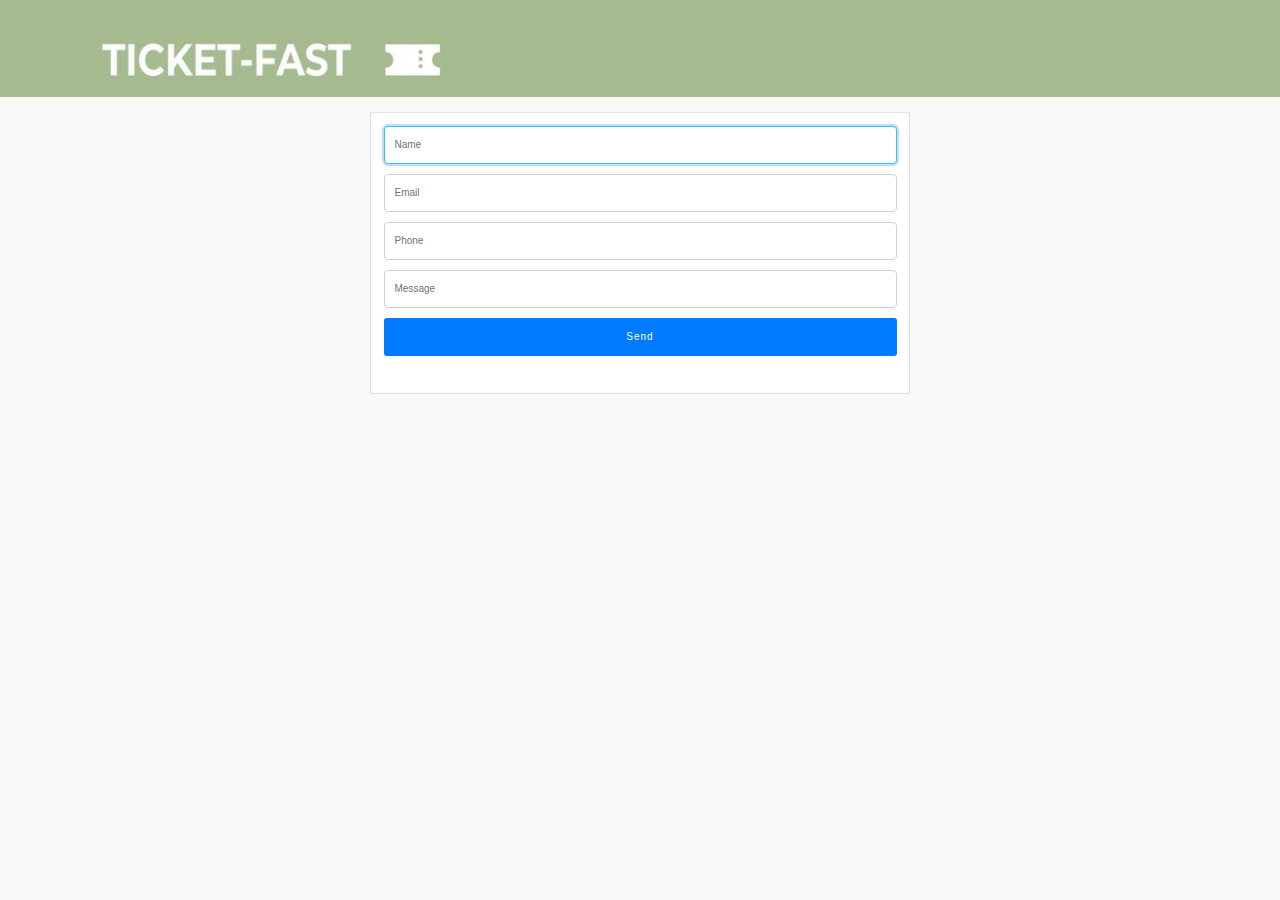
<file: CF.html>
<!DOCTYPE html>
<html lang="en">
    <head>
        <meta charset="UTF-8">
        <meta name="viewport" content="width=device-width, initial-scale=1.0">
        <meta http-equiv="X-UA-Compatible" content="ie=edge">
        <title>Carrito</title>
        <link rel="stylesheet" href="css/normalize.css">
        <link rel="stylesheet" href="css/skeleton.css">
        <link rel="stylesheet" href="css/custom.css">
        <link rel="stylesheet"  href="css/bootstrap.min.css">
        
        
    </head>
<body>
    <header id="header" class="header">
        <div class="container">
            <div class="row">
                <div class="four columns">
                    <img src="img/Captura.PNG" id="logo">
                </div>
    </header>


    <div class="container p-4">
        <div class="row">
            <div class="col-md-6 offset-md-3">
                <div class="card">
                    <div class="card-body">
                        <form action="/send-email" method="POST">

                            <div class="form-group">
                                <input type="text" name="name" class="form-control" placeholder="Name" autofocus>
                            </div>

                            <div class="form-group">
                                <input type="text" name="email" placeholder="Email" class="form-control">
                            </div>

                            <div class="form-group">
                                <input type="text" name="phone" placeholder="Phone" class="form-control">
                            </div>

                            <div class="form-group">
                                <input type="text" name="message" placeholder="Message" class="form-control">
                            </div>

                            <button class="btn btn-primary btn-block">
                                Send
                            </button>

                        </form>
                    </div>
                </div>
            </div>
        </div>
    </div>


</body>

</html>
</file>
<file: css/skeleton.css>
/*
* Skeleton V2.0.4
* Copyright 2014, Dave Gamache
* www.getskeleton.com
* Free to use under the MIT license.
* http://www.opensource.org/licenses/mit-license.php
* 12/29/2014
*/


/* Table of contents
––––––––––––––––––––––––––––––––––––––––––––––––––
- Grid
- Base Styles
- Typography
- Links
- Buttons
- Forms
- Lists
- Code
- Tables
- Spacing
- Utilities
- Clearing
- Media Queries
*/


/* Grid
–––––––––––––––––––––––––––––––––––––––––––––––––– */
.container {
  position: relative;
  width: 100%;
  max-width: 960px;
  margin: 0 auto;
  padding: 0 20px;
  box-sizing: border-box; }
.column,
.columns {
  width: 100%;
  float: left;
  box-sizing: border-box; }

/* For devices larger than 400px */
@media (min-width: 400px) {
  .container {
    width: 85%;
    padding: 0; }
}

/* For devices larger than 550px */
@media (min-width: 550px) {
  .container {
    width: 80%; }
  .column,
  .columns {
    margin-left: 4%; }
  .column:first-child,
  .columns:first-child {
    margin-left: 0; }

  .one.column,
  .one.columns                    { width: 4.66666666667%; }
  .two.columns                    { width: 13.3333333333%; }
  .three.columns                  { width: 22%;            }
  .four.columns                   { width: 30.6666666667%; }
  .five.columns                   { width: 39.3333333333%; }
  .six.columns                    { width: 48%;            }
  .seven.columns                  { width: 56.6666666667%; }
  .eight.columns                  { width: 65.3333333333%; }
  .nine.columns                   { width: 74.0%;          }
  .ten.columns                    { width: 82.6666666667%; }
  .eleven.columns                 { width: 91.3333333333%; }
  .twelve.columns                 { width: 100%; margin-left: 0; }

  .one-third.column               { width: 30.6666666667%; }
  .two-thirds.column              { width: 65.3333333333%; }

  .one-half.column                { width: 48%; }

  /* Offsets */
  .offset-by-one.column,
  .offset-by-one.columns          { margin-left: 8.66666666667%; }
  .offset-by-two.column,
  .offset-by-two.columns          { margin-left: 17.3333333333%; }
  .offset-by-three.column,
  .offset-by-three.columns        { margin-left: 26%;            }
  .offset-by-four.column,
  .offset-by-four.columns         { margin-left: 34.6666666667%; }
  .offset-by-five.column,
  .offset-by-five.columns         { margin-left: 43.3333333333%; }
  .offset-by-six.column,
  .offset-by-six.columns          { margin-left: 52%;            }
  .offset-by-seven.column,
  .offset-by-seven.columns        { margin-left: 60.6666666667%; }
  .offset-by-eight.column,
  .offset-by-eight.columns        { margin-left: 69.3333333333%; }
  .offset-by-nine.column,
  .offset-by-nine.columns         { margin-left: 78.0%;          }
  .offset-by-ten.column,
  .offset-by-ten.columns          { margin-left: 86.6666666667%; }
  .offset-by-eleven.column,
  .offset-by-eleven.columns       { margin-left: 95.3333333333%; }

  .offset-by-one-third.column,
  .offset-by-one-third.columns    { margin-left: 34.6666666667%; }
  .offset-by-two-thirds.column,
  .offset-by-two-thirds.columns   { margin-left: 69.3333333333%; }

  .offset-by-one-half.column,
  .offset-by-one-half.columns     { margin-left: 52%; }

}


/* Base Styles
–––––––––––––––––––––––––––––––––––––––––––––––––– */
/* NOTE
html is set to 62.5% so that all the REM measurements throughout Skeleton
are based on 10px sizing. So basically 1.5rem = 15px :) */
html {
  font-size: 62.5%; }
body {
  font-size: 1.5em; /* currently ems cause chrome bug misinterpreting rems on body element */
  line-height: 1.6;
  font-weight: 400;
  font-family: "Raleway", "HelveticaNeue", "Helvetica Neue", Helvetica, Arial, sans-serif;
  color: #222; }


/* Typography
–––––––––––––––––––––––––––––––––––––––––––––––––– */
h1, h2, h3, h4, h5, h6 {
  margin-top: 0;
  margin-bottom: 2rem;
  font-weight: 300; }
h1 { font-size: 4.0rem; line-height: 1.2;  letter-spacing: -.1rem;}
h2 { font-size: 3.6rem; line-height: 1.25; letter-spacing: -.1rem; }
h3 { font-size: 3.0rem; line-height: 1.3;  letter-spacing: -.1rem; }
h4 { font-size: 2.4rem; line-height: 1.35; letter-spacing: -.08rem; }
h5 { font-size: 1.8rem; line-height: 1.5;  letter-spacing: -.05rem; }
h6 { font-size: 1.5rem; line-height: 1.6;  letter-spacing: 0; }

/* Larger than phablet */
@media (min-width: 550px) {
  h1 { font-size: 5.0rem; }
  h2 { font-size: 4.2rem; }
  h3 { font-size: 3.6rem; }
  h4 { font-size: 3.0rem; }
  h5 { font-size: 2.4rem; }
  h6 { font-size: 1.5rem; }
}

p {
  margin-top: 0; }


/* Links
–––––––––––––––––––––––––––––––––––––––––––––––––– */
a {
  color: #1EAEDB; }
a:hover {
  color: #0FA0CE; }


/* Buttons
–––––––––––––––––––––––––––––––––––––––––––––––––– */
.button,
button,
input[type="submit"],
input[type="reset"],
input[type="button"] {
  display: inline-block;
  height: 38px;
  padding: 0 30px;
  color: #555;
  text-align: center;
  font-size: 11px;
  font-weight: 600;
  line-height: 38px;
  letter-spacing: .1rem;
  text-transform: uppercase;
  text-decoration: none;
  white-space: nowrap;
  background-color: transparent;
  border-radius: 4px;
  border: 1px solid #bbb;
  cursor: pointer;
  box-sizing: border-box; }
.button:hover,
button:hover,
input[type="submit"]:hover,
input[type="reset"]:hover,
input[type="button"]:hover,
.button:focus,
button:focus,
input[type="submit"]:focus,
input[type="reset"]:focus,
input[type="button"]:focus {
  color: #333;
  border-color: #888;
  outline: 0; }
.button.button-primary,
button.button-primary,
input[type="submit"].button-primary,
input[type="reset"].button-primary,
input[type="button"].button-primary {
  color: #FFF;
  background-color: #33C3F0;
  border-color: #33C3F0; }
.button.button-primary:hover,
button.button-primary:hover,
input[type="submit"].button-primary:hover,
input[type="reset"].button-primary:hover,
input[type="button"].button-primary:hover,
.button.button-primary:focus,
button.button-primary:focus,
input[type="submit"].button-primary:focus,
input[type="reset"].button-primary:focus,
input[type="button"].button-primary:focus {
  color: #FFF;
  background-color: #1EAEDB;
  border-color: #1EAEDB; }


/* Forms
–––––––––––––––––––––––––––––––––––––––––––––––––– */
input[type="email"],
input[type="number"],
input[type="search"],
input[type="text"],
input[type="tel"],
input[type="url"],
input[type="password"],
textarea,
select {
  height: 38px;
  padding: 6px 10px; /* The 6px vertically centers text on FF, ignored by Webkit */
  background-color: #fff;
  border: 1px solid #D1D1D1;
  border-radius: 4px;
  box-shadow: none;
  box-sizing: border-box; }
/* Removes awkward default styles on some inputs for iOS */
input[type="email"],
input[type="number"],
input[type="search"],
input[type="text"],
input[type="tel"],
input[type="url"],
input[type="password"],
textarea {
  -webkit-appearance: none;
     -moz-appearance: none;
          appearance: none; }
textarea {
  min-height: 65px;
  padding-top: 6px;
  padding-bottom: 6px; }
input[type="email"]:focus,
input[type="number"]:focus,
input[type="search"]:focus,
input[type="text"]:focus,
input[type="tel"]:focus,
input[type="url"]:focus,
input[type="password"]:focus,
textarea:focus,
select:focus {
  border: 1px solid #33C3F0;
  outline: 0; }
label,
legend {
  display: block;
  margin-bottom: .5rem;
  font-weight: 600; }
fieldset {
  padding: 0;
  border-width: 0; }
input[type="checkbox"],
input[type="radio"] {
  display: inline; }
label > .label-body {
  display: inline-block;
  margin-left: .5rem;
  font-weight: normal; }


/* Lists
–––––––––––––––––––––––––––––––––––––––––––––––––– */
ul {
  list-style: circle inside; }
ol {
  list-style: decimal inside; }
ol, ul {
  padding-left: 0;
  margin-top: 0; }
ul ul,
ul ol,
ol ol,
ol ul {
  margin: 1.5rem 0 1.5rem 3rem;
  font-size: 90%; }
li {
  margin-bottom: 1rem; }


/* Code
–––––––––––––––––––––––––––––––––––––––––––––––––– */
code {
  padding: .2rem .5rem;
  margin: 0 .2rem;
  font-size: 90%;
  white-space: nowrap;
  background: #F1F1F1;
  border: 1px solid #E1E1E1;
  border-radius: 4px; }
pre > code {
  display: block;
  padding: 1rem 1.5rem;
  white-space: pre; }


/* Tables
–––––––––––––––––––––––––––––––––––––––––––––––––– */
th,
td {
  padding: 12px 15px;
  text-align: left;
  border-bottom: 1px solid #E1E1E1; }
th:first-child,
td:first-child {
  padding-left: 0; }
th:last-child,
td:last-child {
  padding-right: 0; }


/* Spacing
–––––––––––––––––––––––––––––––––––––––––––––––––– */
button,
.button {
  margin-bottom: 1rem; }
input,
textarea,
select,
fieldset {
  margin-bottom: 1.5rem; }
pre,
blockquote,
dl,
figure,
table,
p,
ul,
ol,
form {
  margin-bottom: 2.5rem; }


/* Utilities
–––––––––––––––––––––––––––––––––––––––––––––––––– */
.u-full-width {
  width: 100%;
  box-sizing: border-box; }
.u-max-full-width {
  max-width: 100%;
  box-sizing: border-box; }
.u-pull-right {
  float: right; }
.u-pull-left {
  float: left; }


/* Misc
–––––––––––––––––––––––––––––––––––––––––––––––––– */
hr {
  margin-top: 3rem;
  margin-bottom: 3.5rem;
  border-width: 0;
  border-top: 1px solid #E1E1E1; }


/* Clearing
–––––––––––––––––––––––––––––––––––––––––––––––––– */

/* Self Clearing Goodness */
.container:after,
.row:after,
.u-cf {
  content: "";
  display: table;
  clear: both; }


/* Media Queries
–––––––––––––––––––––––––––––––––––––––––––––––––– */
/*
Note: The best way to structure the use of media queries is to create the queries
near the relevant code. For example, if you wanted to change the styles for buttons
on small devices, paste the mobile query code up in the buttons section and style it
there.
*/


/* Larger than mobile */
@media (min-width: 400px) {}

/* Larger than phablet (also point when grid becomes active) */
@media (min-width: 550px) {}

/* Larger than tablet */
@media (min-width: 750px) {}

/* Larger than desktop */
@media (min-width: 1000px) {}

/* Larger than Desktop HD */
@media (min-width: 1200px) {}
</file>
<file: css/custom.css>
html {
    font-size: 62.5%;
}
body {
    background-color: #f5f3f3;
    background-image: url(https://i0.wp.com/www.actualidadambiental.pe/wp-content/uploads/2016/07/ACP-Fundo-Rosita-4.jpg?resize=696%2C464);
    background-repeat: no-repeat;
    background-size: cover;
}
body::after{
    content: '';
    background: #f5f3f3;
    position: absolute;
    width: 100%;
    height: 100vh;
    left: 0;
    top: 0;
    opacity: 0.5;
    z-index: -1;
    display: flex;
    justify-content: center;
    align-items: center;
}
main{
    padding: 20px 0;
}
h1 {
    text-align: center;
    position: relative;
}
h2 {
    font-size: 3rem;
    padding-left: 14px;
}
h4 {
    font-size: 16px;
    font-weight: 700;
}
p{
    text-align: left;
    font-size: 18px;
    color: var(--dark-color);
    padding-left: 14px;
}
header {
    padding: 20px 0 0 0;
    background: rgb(166, 187, 144);
    text-align: center;
}
@media (min-width: 750px) {
    header {
        text-align: left;
    }
}

ul {
    list-style: none;
}
span{
    text-align: left;
    font-size: 18px;
    color: var(--dark-color);
    padding-left: 14px;
}

#encabezado {
    margin: 30px 0;
}

#lista-anp .row {
    margin-bottom:20px;
}

#lista-anp2 .row{
    margin-bottom: auto;
}
.agregar-carrito {
    margin:10px 0;
}

.card {
    text-align: center;
    border: 1px solid #e1e1e1;
    background: white;
}

@media (min-width: 550px) {
    .card {
        text-align: left;
    }
}
.info-card  {
    padding: 10px 20px;
}

.info-card p, 
.card h4 {
    margin-bottom: 5px;
}
.info-card .precio {
    font-size: 18px;
    margin-top: 10px;
}
.info-card .precio span {
    font-weight: 700;
    font-size: 22px;
}


.footer {
    margin-top: 40px;
    border-top:1px solid #aaa;;
    padding-top: 40px;   
}
.footer .menu a{
display: block;
margin-bottom: 10px;
text-decoration: none;
}
</file>
